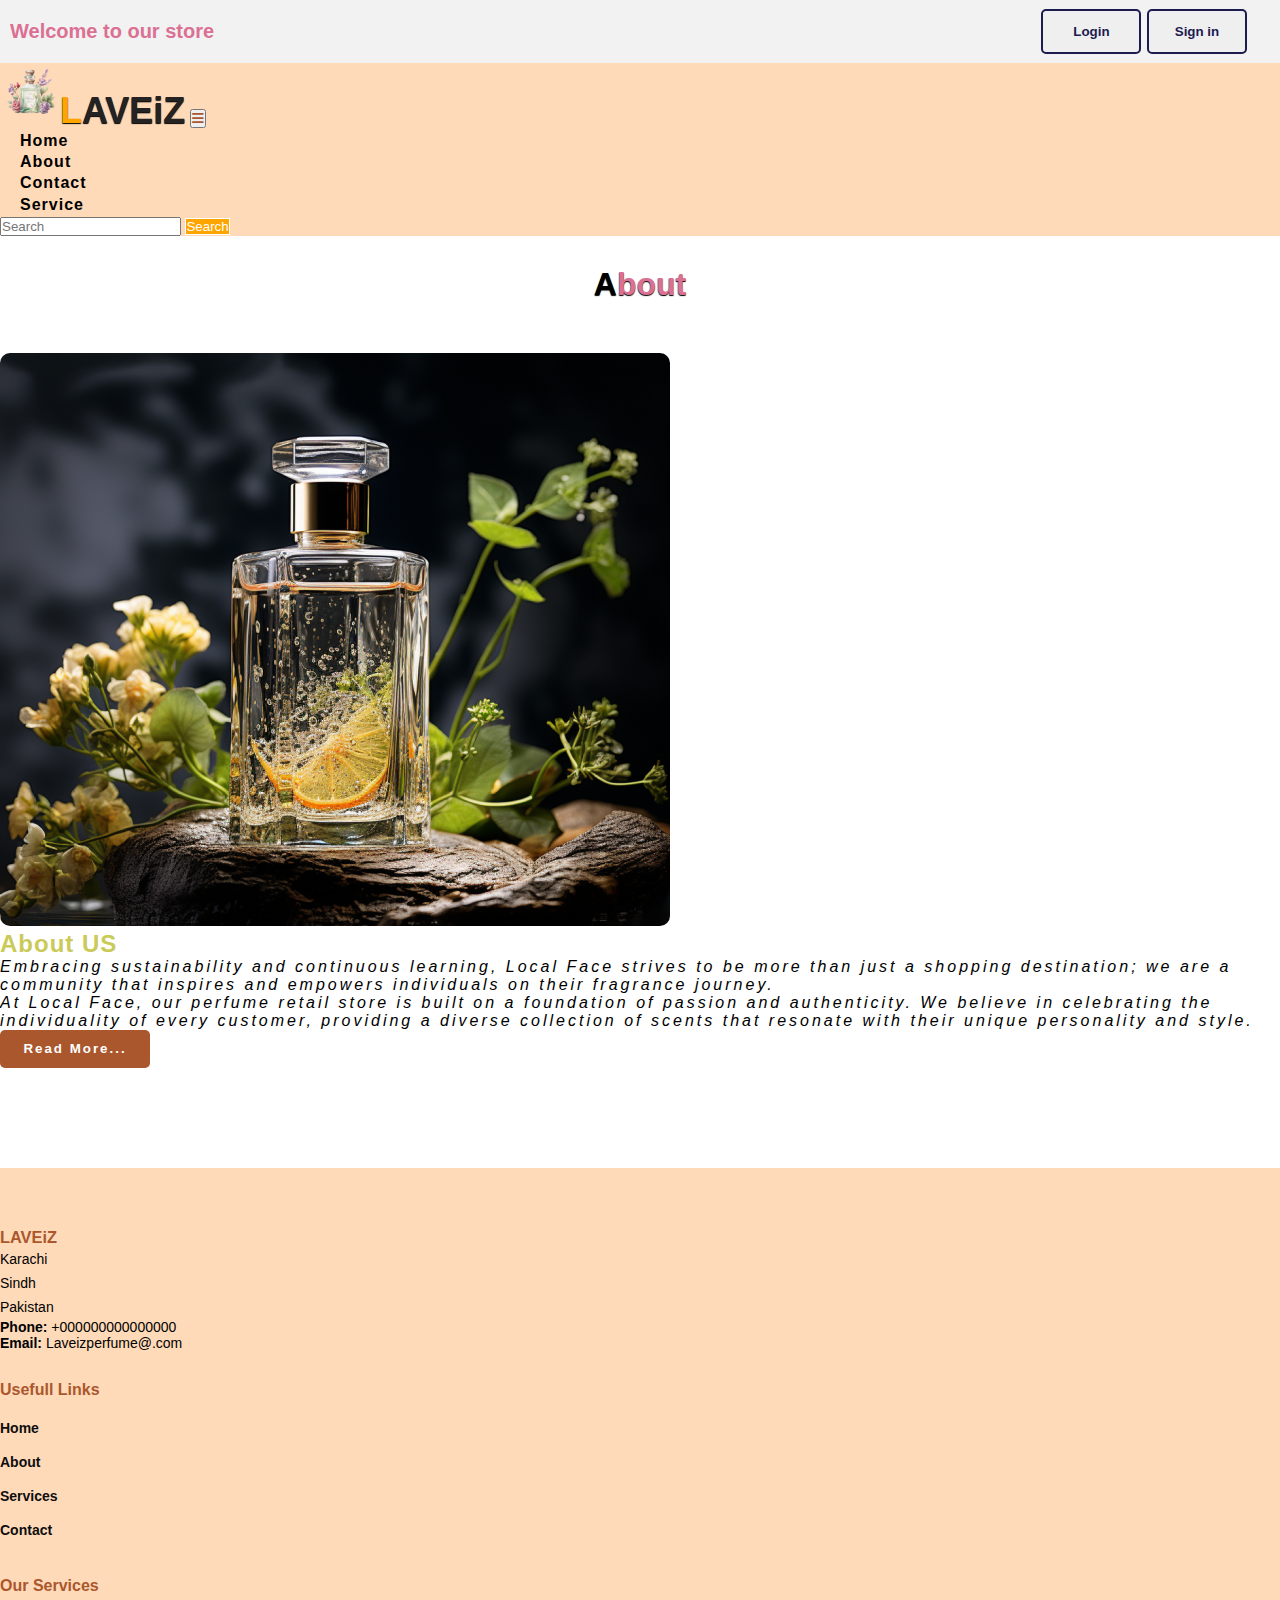
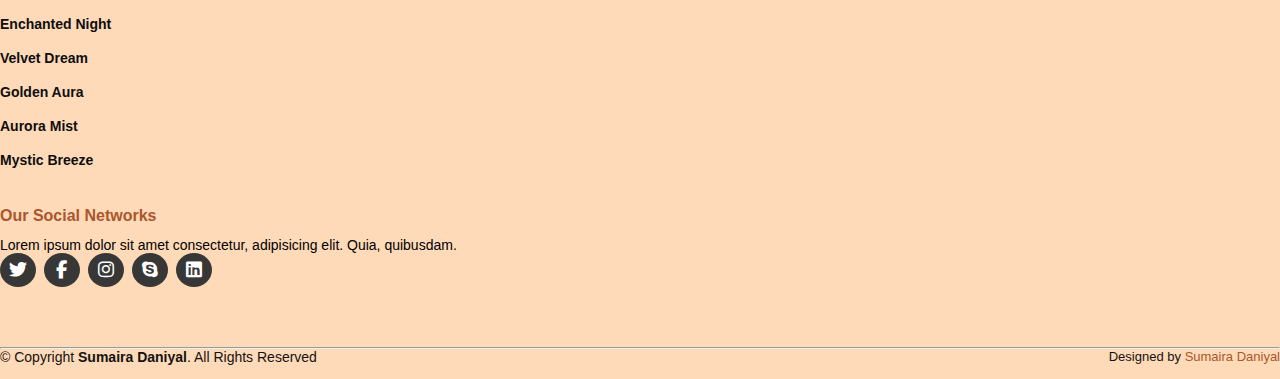
<file: .vscode/about.html>
<!DOCTYPE html>
<html lang="en">
<head>
    <meta charset="UTF-8">
    <meta name="viewport" content="width=device-width, initial-scale=1.0">
    <title>REsponsive Bootstrap Website</title>
    <link rel="stylesheet" href="style.css">

    <!-- Bootstrap Link -->
    <link href="https://cdn.jsdelivr.net/npm/bootstrap@5.0.2/dist/css/bootstrap.min.css" rel="stylesheet" integrity="sha384-EVSTQN3/azprG1Anm3QDgpJLIm9Nao0Yz1ztcQTwFspd3yD65VohhpuuCOmLASjC" crossorigin="anonymous">
    <!-- Bootstrap Link -->


    <!-- Font Awesome Cdn -->
    <link rel="stylesheet" href="https://cdnjs.cloudflare.com/ajax/libs/font-awesome/6.2.1/css/all.min.css">
    <!-- Font Awesome Cdn -->


    <!-- Google Fonts -->
    <link rel="preconnect" href="https://fonts.googleapis.com">
    <link rel="preconnect" href="https://fonts.gstatic.com" crossorigin>
    <link href="https://fonts.googleapis.com/css2?family=Roboto:wght@500&display=swap" rel="stylesheet">
    <!-- Google Fonts -->
</head>
<body>
   <!-- top navbar -->
   <div class="top-navbar">
    <div class="top-txt">
      <h4>Welcome to our store</h4>
   </div>
    <div class="other-links">
        <button id="btn-login"><a href="login.html">Login</a></button>
        <button id="btn-signup"><a href="signin.html">Sign in</a></button>
      </div>
</div>
<!-- top navbar -->
 
    <!-- Navbar Start -->
 
    <nav class="navbar navbar-expand-lg" id="navbar">
      <div class="container">
        <a class="navbar-brand" href="index.html" id="logo"><img src="./slide-1.png" style="height: 60px;width: 60px;" alt=""><span>L</span>AVEiZ</a>
        <button class="navbar-toggler" type="button" data-bs-toggle="collapse" data-bs-target="#mynavbar">
          <span><i class="fa-solid fa-bars"></i></span>
        </button>
        <div class="collapse navbar-collapse" id="mynavbar">
          <ul class="navbar-nav me-auto  gap-4 ">
            <li class="nav-item">
              <a class="nav-link active" href="index.html">Home</a>
            </li>
            <li class="nav-item">
              <a class="nav-link" href="about.html">About</a>
            </li>
          <li class="nav-item">
              <a class="nav-link" href="contact.html">Contact</a>
            </li>
            <li class="nav-item">
              <a class="nav-link" href="service.html">Service</a>
            </li>
            
            </ul>
          <form class="d-flex">
            <input class="form-control me-2" type="text" placeholder="Search">
            <button class="btn btn-primary" type="button">Search</button>
          </form>
        </div>
      </div>
    </nav>
  <!-- Navbar End -->


<!-- About Start -->
<section class="about" id="about">
  <div class="container">

    <div class="main-txt text-lg-center">
      <h1>A<span>bout</span></h1>
    </div>

    <div class="row" style="margin-top: 50px;">

      <div class="col-md-6 py-3 py-md-0">
        <div class="card">
          <img src="./images/values.png" alt="">
        </div>
      </div>

      <div class="col-md-6  py-3 py-md-0 m-auto ">
        <h2><b>About US</b></h2>
        <p>  Embracing sustainability and continuous
          learning, Local Face strives to be more than
          just a shopping destination; we are a community
          that inspires and empowers individuals on their
          fragrance journey.</p>
          <p>
            At Local Face, our perfume retail store is built
            on a foundation of passion and authenticity. We
            believe in celebrating the individuality of
            every customer, providing a diverse collection
            of scents that resonate with their unique
            personality and style.
        </p>
        <button id="about-btn">Read More...</button>
      </div>

    </div>

  </div>
</section>
<!-- About End -->


 <!-- footer -->
  <footer id="footer">
    <div class="footer-top">
      <div class="container">
        <div class="row">

          <div class="col-lg-3 col-md-6 footer-contact">
            <h3>L<span>AVEiZ</span>
            </h3>
            <p>
              Karachi <br>
              Sindh <br>
              Pakistan <br>
            </p>
            <strong>Phone:</strong> +000000000000000 <br>
            <strong>Email:</strong> Laveizperfume@.com <br>
          </div>

          <div class="col-lg-3 col-md-6 footer-links">
            <h4>Usefull Links</h4>
           <ul>
            <li><a href="#">Home</a></li>
            <li><a href="#">About</a></li>
            <li><a href="#">Services</a></li>
            <li><a href="#">Contact</a></li>
           </ul>
          </div>



         

          <div class="col-lg-3 col-md-6 footer-links">
            <h4>Our Services</h4>

           <ul>
            <li><a href="#">Enchanted Night</a></li>
            <li><a href="#">Velvet Dream</a></li>
            <li><a href="#">Golden Aura</a></li>
            <li><a href="#">Aurora Mist</a></li>
            <li><a href="#">Mystic Breeze</a></li>
           </ul>
          </div>

          <div class="col-lg-3 col-md-6 footer-links">
            <h4>Our Social Networks</h4>
            <p>Lorem ipsum dolor sit amet consectetur, adipisicing elit. Quia, quibusdam.</p>

            <div class="socail-links mt-3">
              <a href="#"><i class="fa-brands fa-twitter"></i></a>
              <a href="#"><i class="fa-brands fa-facebook-f"></i></a>
              <a href="#"><i class="fa-brands fa-instagram"></i></a>
              <a href="#"><i class="fa-brands fa-skype"></i></a>
              <a href="#"><i class="fa-brands fa-linkedin"></i></a>
            </div>
          
          </div>

        </div>
      </div>
    </div>
    <hr>
    <div class="container py-4">
      <div class="copyright">
        &copy; Copyright <strong><span>Sumaira Daniyal</span></strong>. All Rights Reserved
      </div>
      <div class="credits">
        Designed by <a href="#">Sumaira Daniyal</a>
      </div>
    </div>
  </footer>
  <!-- footer -->






   
<!-- Option 1: Bootstrap Bundle with Popper -->
<script
src="https://cdn.jsdelivr.net/npm/bootstrap@5.0.2/dist/js/bootstrap.bundle.min.js"
integrity="sha384-MrcW6ZMFYlzcLA8Nl+NtUVF0sA7MsXsP1UyJoMp4YLEuNSfAP+JcXn/tWtIaxVXM"
crossorigin="anonymous"
></script>  
    <script src="https://cdnjs.cloudflare.com/ajax/libs/jquery/3.6.0/jquery.min.js"></script>
</body>
</html>
</file>
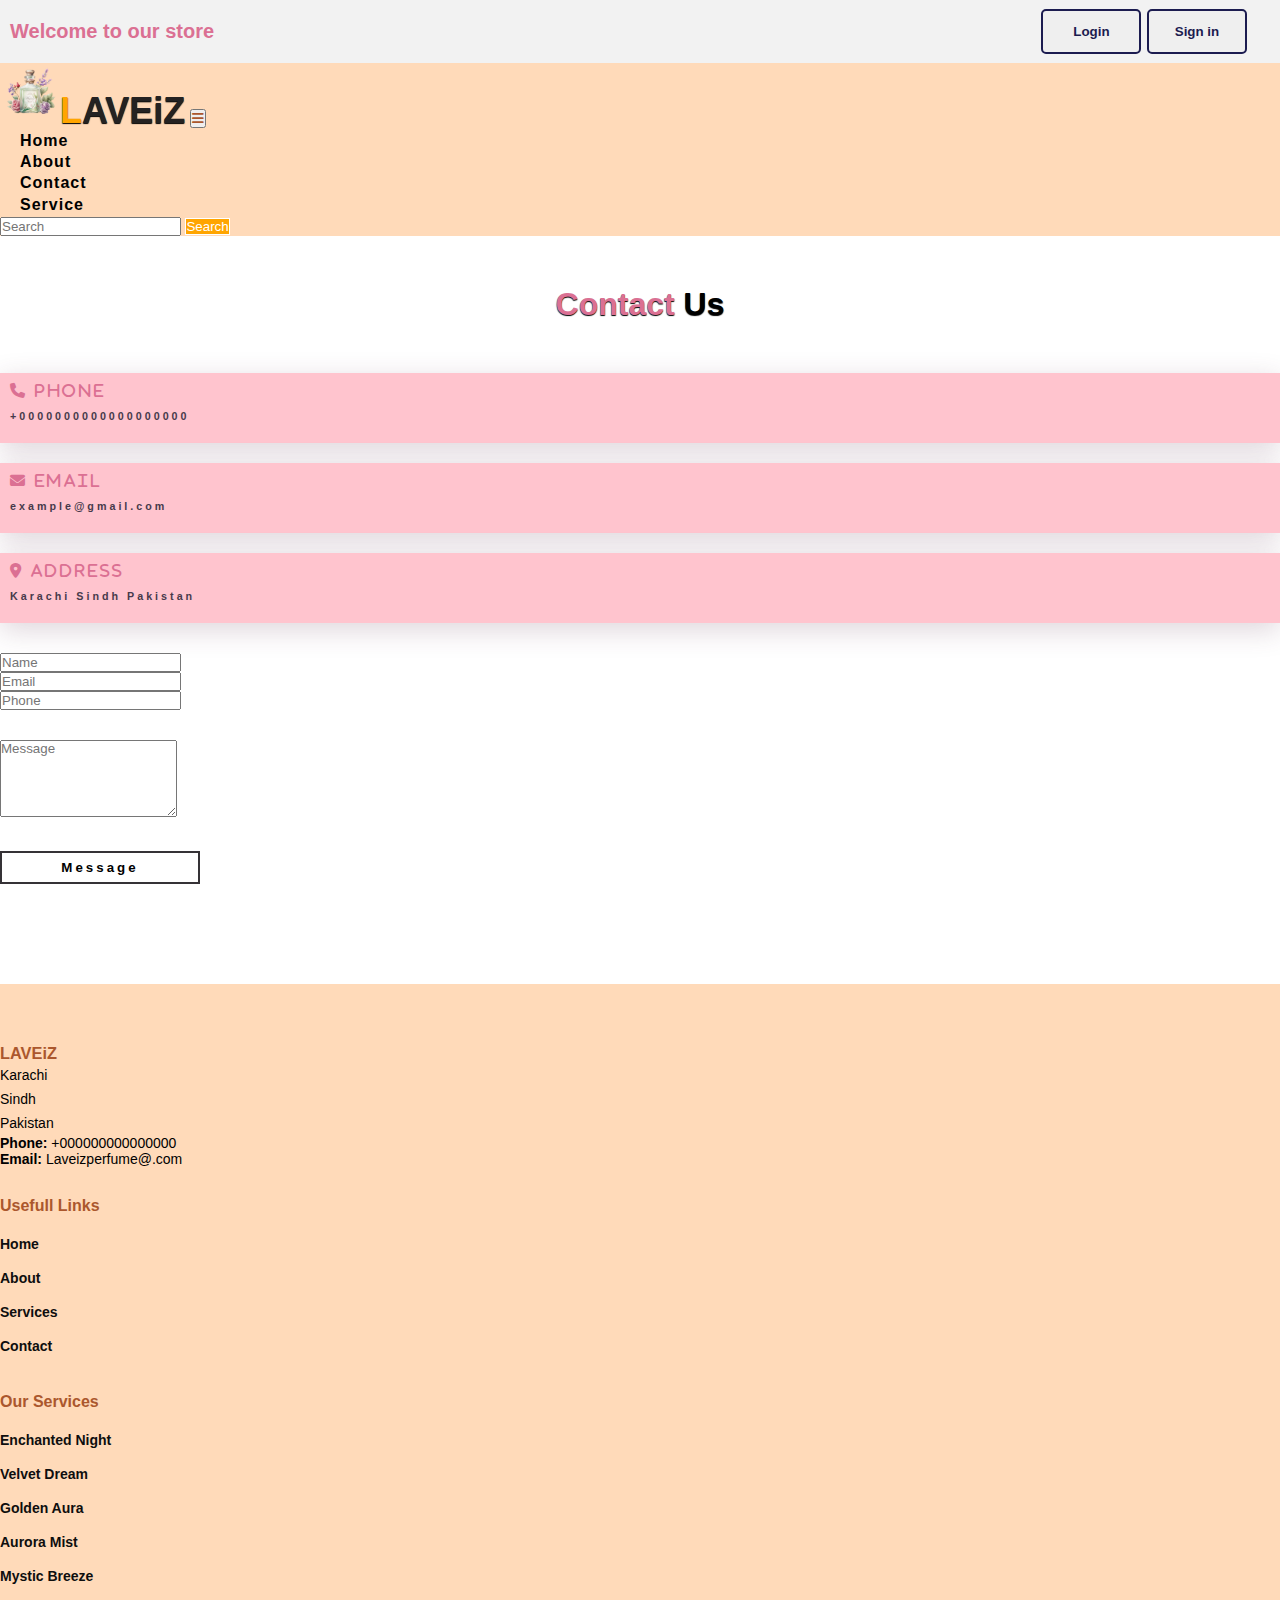
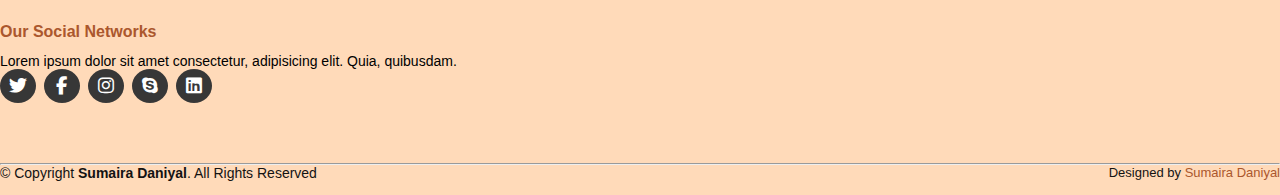
<file: .vscode/contact.html>
<!DOCTYPE html>
<html lang="en">
<head>
    <meta charset="UTF-8">
    <meta name="viewport" content="width=device-width, initial-scale=1.0">
    <title>REsponsive Bootstrap Website</title>
    <link rel="stylesheet" href="style.css">

    <!-- Bootstrap Link -->
    <link href="https://cdn.jsdelivr.net/npm/bootstrap@5.0.2/dist/css/bootstrap.min.css" rel="stylesheet" integrity="sha384-EVSTQN3/azprG1Anm3QDgpJLIm9Nao0Yz1ztcQTwFspd3yD65VohhpuuCOmLASjC" crossorigin="anonymous">
    <!-- Bootstrap Link -->


    <!-- Font Awesome Cdn -->
    <link rel="stylesheet" href="https://cdnjs.cloudflare.com/ajax/libs/font-awesome/6.2.1/css/all.min.css">
    <!-- Font Awesome Cdn -->


    <!-- Google Fonts -->
    <link rel="preconnect" href="https://fonts.googleapis.com">
    <link rel="preconnect" href="https://fonts.gstatic.com" crossorigin>
    <link href="https://fonts.googleapis.com/css2?family=Roboto:wght@500&display=swap" rel="stylesheet">
    <!-- Google Fonts -->
</head>
<body>
   <!-- top navbar -->
   <div class="top-navbar">
    <div class="top-txt">
      <h4>Welcome to our store</h4>
   </div>
    <div class="other-links">
        <button id="btn-login"><a href="login.html">Login</a></button>
        <button id="btn-signup"><a href="signin.html">Sign in</a></button>
</div>
</div>
<!-- top navbar -->

    <!-- Navbar Start -->
 
    <nav class="navbar navbar-expand-lg" id="navbar">
        <div class="container">
          <a class="navbar-brand" href="index.html" id="logo"><img src="./slide-1.png" style="height: 60px;width: 60px;" alt=""><span>L</span>AVEiZ</a>
          <button class="navbar-toggler" type="button" data-bs-toggle="collapse" data-bs-target="#mynavbar">
            <span><i class="fa-solid fa-bars"></i></span>
          </button>
          <div class="collapse navbar-collapse" id="mynavbar">
            <ul class="navbar-nav me-auto  gap-4 ">
              <li class="nav-item">
                <a class="nav-link active" href="index.html">Home</a>
              </li>
              <li class="nav-item">
                <a class="nav-link" href="about.html">About</a>
              </li>
              <li class="nav-item">
                <a class="nav-link" href="contact.html">Contact</a>
              </li>
              <li class="nav-item">
                <a class="nav-link" href="service.html">Service</a>
              </li>
             </ul>
            <form class="d-flex">
              <input class="form-control me-2" type="text" placeholder="Search">
              <button class="btn btn-primary" type="button">Search</button>
            </form>
          </div>
        </div>
      </nav>
    <!-- Navbar End -->


   <!-- Start contact -->

    <div class="container" id="contact">
      <div class="main-txt">
        <h1><span>Contact </span>Us</h1>
      </div>
  
      <div class="row" style="margin-top: 50px;">
          <div class="col-md-4 py-3 py-md-0">
              <div class="card">
                  <i class="fas fa-phone"> Phone</i>
                  <h6>+0000000000000000000</h6>
              </div>
          </div>
          <div class="col-md-4 py-3 py-md-0">
              <div class="card">
                  <i class="fas fa-envelope"> Email</i>
                  <h6>example@gmail.com</h6>
              </div>
          </div>
          <div class="col-md-4 py-3 py-md-0">
              <div class="card">
                  <i class="fas fa-location-dot"> Address</i>
                  <h6>Karachi Sindh Pakistan</h6>
              </div>
          </div>
      </div>
      <div class="row" style="margin-top: 30px;">
          <div class="col-md-4 py-3 py-md-0">
              <input type="text" class="form-control form-control" placeholder="Name">
          </div>
          <div class="col-md-4 py-3 py-md-0">
              <input type="text" class="form-control form-control" placeholder="Email">
          </div>
          <div class="col-md-4 py-3 py-md-0">
              <input type="text" class="form-control form-control" placeholder="Phone">
          </div>
          <div class="form-group" style="margin-top: 30px;">
              <textarea class="form-control" id="" rows="5" placeholder="Message"></textarea>
          </div>
          <div class="messagebtn text-center"><button>Message</button></div>
      </div>
  </div>
           <!-- End Contact -->







  
  <!-- footer -->
  <footer id="footer">
    <div class="footer-top">
      <div class="container">
        <div class="row">

          <div class="col-lg-3 col-md-6 footer-contact">
            <h3>L<span>AVEiZ</span>
            </h3>
            <p>
              Karachi <br>
              Sindh <br>
              Pakistan <br>
            </p>
            <strong>Phone:</strong> +000000000000000 <br>
            <strong>Email:</strong> Laveizperfume@.com <br>
          </div>

          <div class="col-lg-3 col-md-6 footer-links">
            <h4>Usefull Links</h4>
           <ul>
            <li><a href="#">Home</a></li>
            <li><a href="#">About</a></li>
            <li><a href="#">Services</a></li>
            <li><a href="#">Contact</a></li>
           </ul>
          </div>



         

          <div class="col-lg-3 col-md-6 footer-links">
            <h4>Our Services</h4>

           <ul>
            <li><a href="#">Enchanted Night</a></li>
            <li><a href="#">Velvet Dream</a></li>
            <li><a href="#">Golden Aura</a></li>
            <li><a href="#">Aurora Mist</a></li>
            <li><a href="#">Mystic Breeze</a></li>
           </ul>
          </div>

          <div class="col-lg-3 col-md-6 footer-links">
            <h4>Our Social Networks</h4>
            <p>Lorem ipsum dolor sit amet consectetur, adipisicing elit. Quia, quibusdam.</p>

            <div class="socail-links mt-3">
              <a href="#"><i class="fa-brands fa-twitter"></i></a>
              <a href="#"><i class="fa-brands fa-facebook-f"></i></a>
              <a href="#"><i class="fa-brands fa-instagram"></i></a>
              <a href="#"><i class="fa-brands fa-skype"></i></a>
              <a href="#"><i class="fa-brands fa-linkedin"></i></a>
            </div>
          
          </div>

        </div>
      </div>
    </div>
    <hr>
    <div class="container py-4">
      <div class="copyright">
        &copy; Copyright <strong><span>Sumaira Daniyal</span></strong>. All Rights Reserved
      </div>
      <div class="credits">
        Designed by <a href="#">Sumaira Daniyal</a>
      </div>
    </div>
  </footer>
  <!-- footer -->





       
<!-- Option 1: Bootstrap Bundle with Popper -->
<script
src="https://cdn.jsdelivr.net/npm/bootstrap@5.0.2/dist/js/bootstrap.bundle.min.js"
integrity="sha384-MrcW6ZMFYlzcLA8Nl+NtUVF0sA7MsXsP1UyJoMp4YLEuNSfAP+JcXn/tWtIaxVXM"
crossorigin="anonymous"
></script>  
  <script src="https://cdnjs.cloudflare.com/ajax/libs/jquery/3.6.0/jquery.min.js"></script>
  
</body>
</html>
</file>
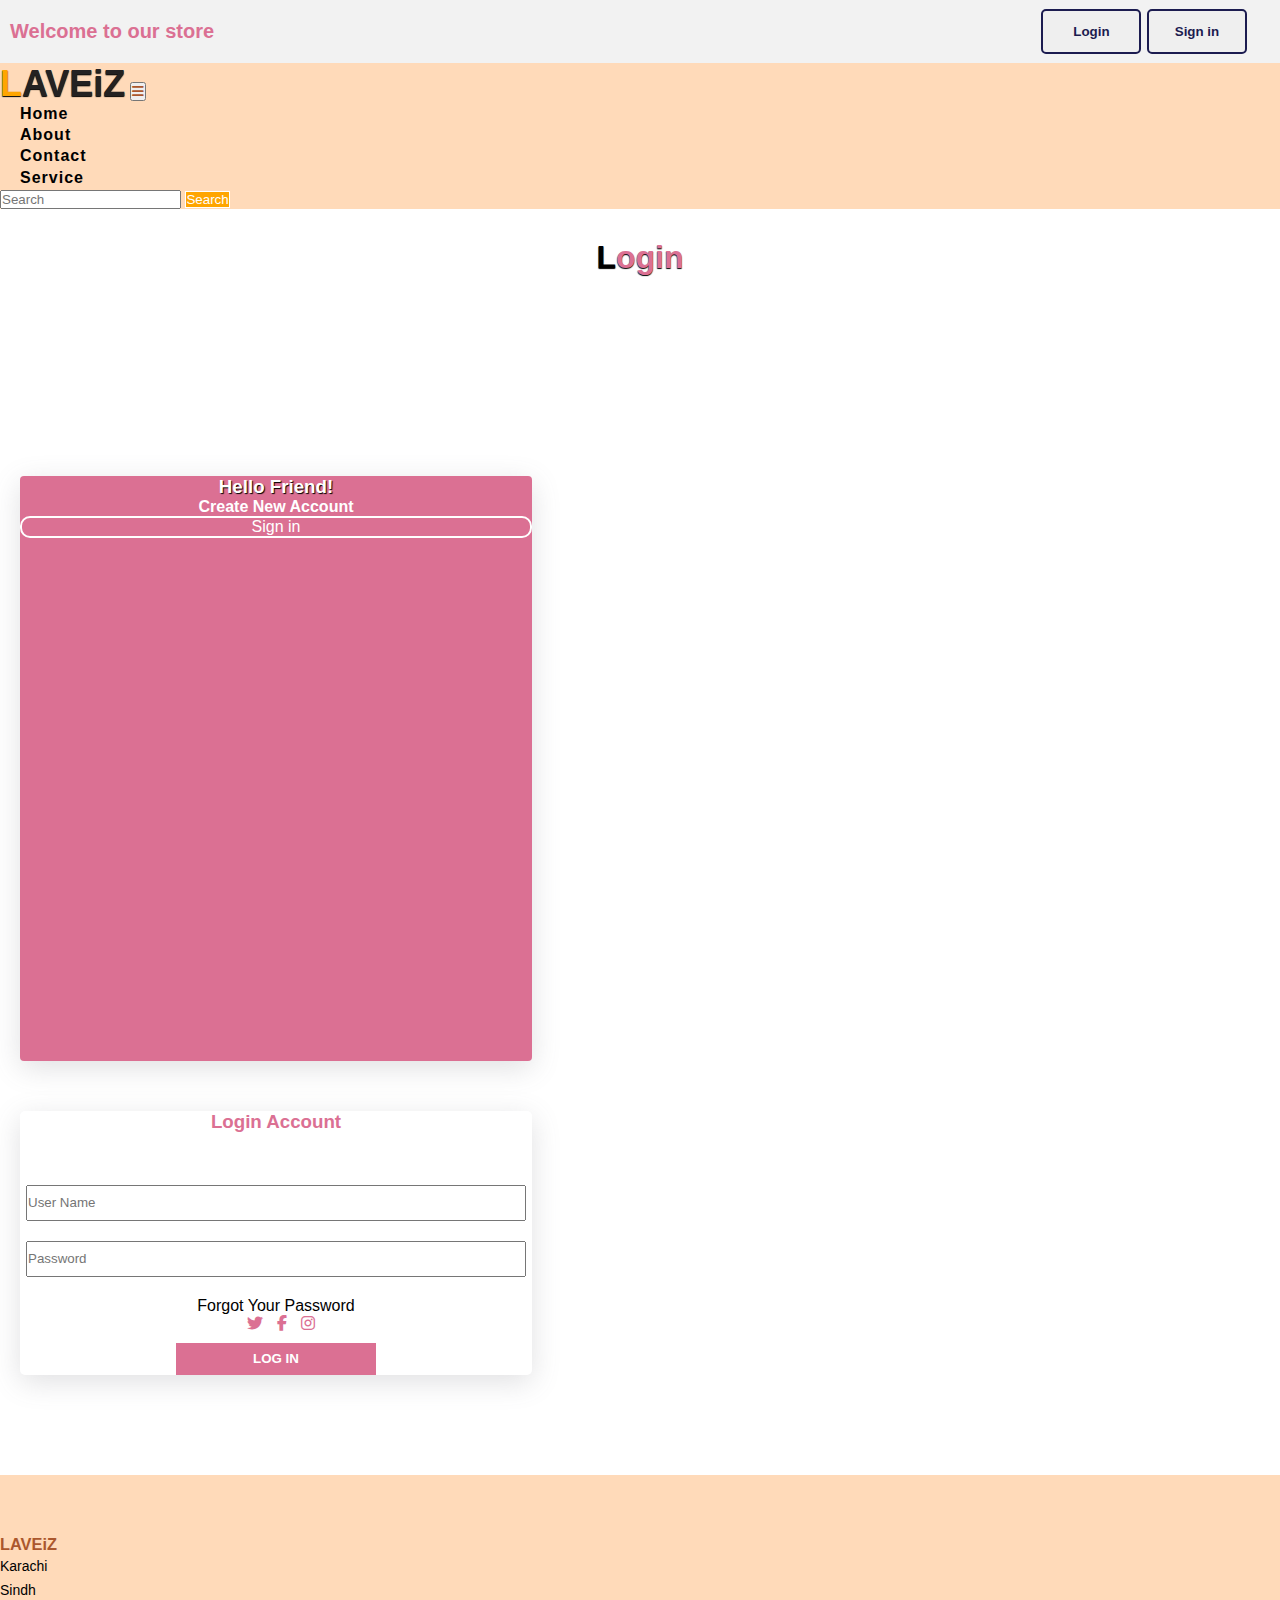
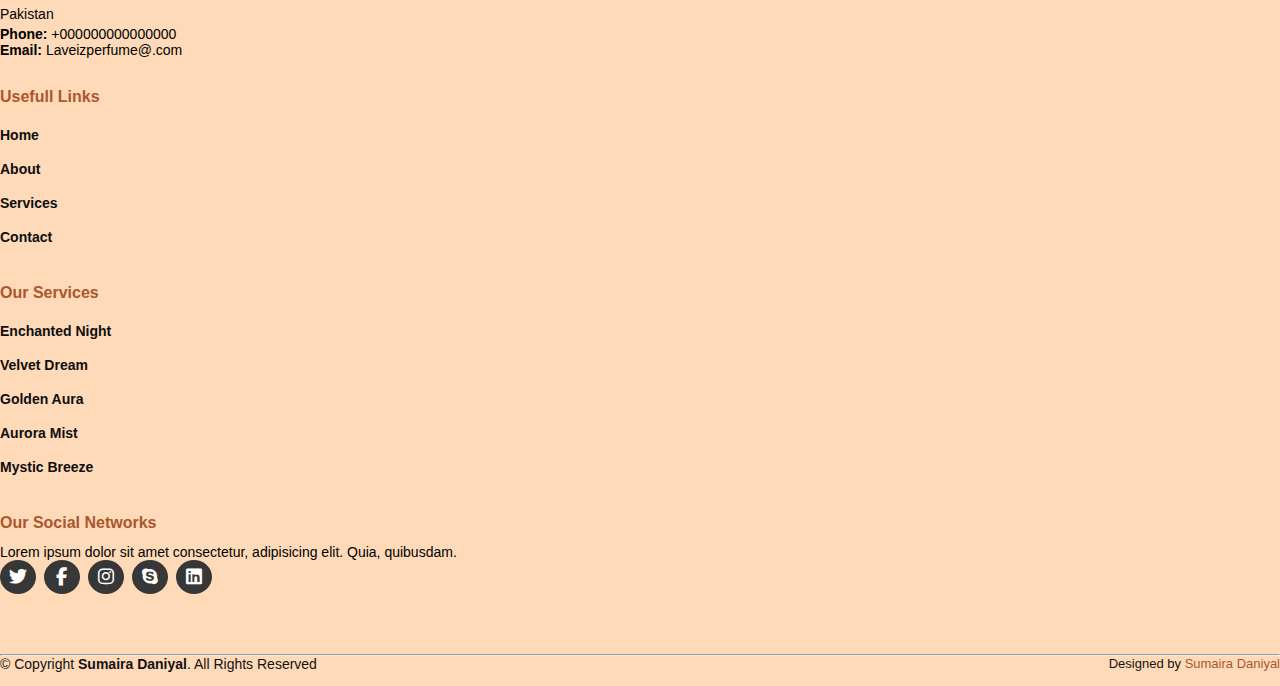
<file: .vscode/login.html>
<!DOCTYPE html>
<html lang="en">
<head>
    <meta charset="UTF-8">
    <meta name="viewport" content="width=device-width, initial-scale=1.0">
    <title>REsponsive Bootstrap Website</title>
    <link rel="stylesheet" href="style.css">

    <!-- Bootstrap Link -->
    <link href="https://cdn.jsdelivr.net/npm/bootstrap@5.0.2/dist/css/bootstrap.min.css" rel="stylesheet" integrity="sha384-EVSTQN3/azprG1Anm3QDgpJLIm9Nao0Yz1ztcQTwFspd3yD65VohhpuuCOmLASjC" crossorigin="anonymous">
    <!-- Bootstrap Link -->


    <!-- Font Awesome Cdn -->
    <link rel="stylesheet" href="https://cdnjs.cloudflare.com/ajax/libs/font-awesome/6.2.1/css/all.min.css">
    <!-- Font Awesome Cdn -->


    <!-- Google Fonts -->
    <link rel="preconnect" href="https://fonts.googleapis.com">
    <link rel="preconnect" href="https://fonts.gstatic.com" crossorigin>
    <link href="https://fonts.googleapis.com/css2?family=Roboto:wght@500&display=swap" rel="stylesheet">
    <!-- Google Fonts -->
</head>
<body>
   <!-- top navbar -->
   <div class="top-navbar">
    <div class="top-txt">
      <h4>Welcome to our store</h4>
   </div>
    <div class="other-links">
        <button id="btn-login"><a href="login.html">Login</a></button>
        <button id="btn-signup"><a href="signin.html">Sign in</a></button>
      </div>
</div>
<!-- top navbar -->



 
    <!-- Navbar Start -->
 
    <nav class="navbar navbar-expand-lg " id="navbar">
      <div class="container">
        <a class="navbar-brand" href="index.html" id="logo"><span>L</span>AVEiZ</a>
        <button class="navbar-toggler" type="button" data-bs-toggle="collapse" data-bs-target="#mynavbar">
          <span><i class="fa-solid fa-bars"></i></span>
        </button>
        <div class="collapse navbar-collapse" id="mynavbar">
          <ul class="navbar-nav me-auto  gap-4 ">
            <li class="nav-item ">
              <a class="nav-link active" href="index.html">Home</a>
            </li>
            <li class="nav-item">
              <a class="nav-link" href="about.html">About</a>
            </li>
          <li class="nav-item">
              <a class="nav-link" href="contact.html">Contact</a>
            </li>
            <li class="nav-item">
              <a class="nav-link" href="service.html">Service</a>
            </li>
          </ul>
          <form class="d-flex ">
            <input class="form-control me-2" type="text" placeholder="Search">
            <button class="btn btn-primary" type="button">Search</button>
          </form>
        </div>
      </div>
    </nav>
  <!-- Navbar End -->


  
  
  <!-- login -->
  <div class="main-txt">
    <h1>L<span>ogin</span></h1>
  </div>
  <div class="container login">
  <div class="row">
        <div class="col-md-4" id="side1">
            <h3>Hello Friend!</h3>
            <p>Create New Account</p>
            <div id="btn"><a href="signin.html">Sign in</a></div>
        </div>
        <div class="col-md-8" id="side2">
            <h3>Login Account</h3>
            <div class="inp">
                <input type="text" placeholder="User Name" required>
                <input type="text" placeholder="Password" required>
            </div>
            <p>Forgot Your Password</p>
            <div class="icons">
                <i class="fa-brands fa-twitter"></i>
                <i class="fa-brands fa-facebook-f"></i>
                <i class="fa-brands fa-instagram"></i>
            </div>
            <div id="login"><button>LOG IN</button></div>
        </div>
    </div>
</div>
<!-- login -->





<!-- footer -->
  <footer id="footer">
    <div class="footer-top">
      <div class="container">
        <div class="row">

          <div class="col-lg-3 col-md-6 footer-contact">
            <h3>L<span>AVEiZ</span>
            </h3>
            <p>
              Karachi <br>
              Sindh <br>
              Pakistan <br>
            </p>
            <strong>Phone:</strong> +000000000000000 <br>
            <strong>Email:</strong> Laveizperfume@.com <br>
          </div>

          <div class="col-lg-3 col-md-6 footer-links">
            <h4>Usefull Links</h4>
           <ul>
            <li><a href="#">Home</a></li>
            <li><a href="#">About</a></li>
            <li><a href="#">Services</a></li>
            <li><a href="#">Contact</a></li>
           </ul>
          </div>



         

          <div class="col-lg-3 col-md-6 footer-links">
            <h4>Our Services</h4>

           <ul>
            <li><a href="#">Enchanted Night</a></li>
            <li><a href="#">Velvet Dream</a></li>
            <li><a href="#">Golden Aura</a></li>
            <li><a href="#">Aurora Mist</a></li>
            <li><a href="#">Mystic Breeze</a></li>
           </ul>
          </div>

          <div class="col-lg-3 col-md-6 footer-links">
            <h4>Our Social Networks</h4>
            <p>Lorem ipsum dolor sit amet consectetur, adipisicing elit. Quia, quibusdam.</p>

            <div class="socail-links mt-3">
              <a href="#"><i class="fa-brands fa-twitter"></i></a>
              <a href="#"><i class="fa-brands fa-facebook-f"></i></a>
              <a href="#"><i class="fa-brands fa-instagram"></i></a>
              <a href="#"><i class="fa-brands fa-skype"></i></a>
              <a href="#"><i class="fa-brands fa-linkedin"></i></a>
            </div>
          
          </div>

        </div>
      </div>
    </div>
    <hr>
    <div class="container py-4">
      <div class="copyright">
        &copy; Copyright <strong><span>Sumaira Daniyal</span></strong>. All Rights Reserved
      </div>
      <div class="credits">
        Designed by <a href="#">Sumaira Daniyal</a>
      </div>
    </div>
  </footer>
  <!-- footer -->







<!-- Option 1: Bootstrap Bundle with Popper -->
<script
src="https://cdn.jsdelivr.net/npm/bootstrap@5.0.2/dist/js/bootstrap.bundle.min.js"
integrity="sha384-MrcW6ZMFYlzcLA8Nl+NtUVF0sA7MsXsP1UyJoMp4YLEuNSfAP+JcXn/tWtIaxVXM"
crossorigin="anonymous"
></script>  
<script src="https://cdnjs.cloudflare.com/ajax/libs/jquery/3.6.0/jquery.min.js"></script>
</body>
</html>
</file>
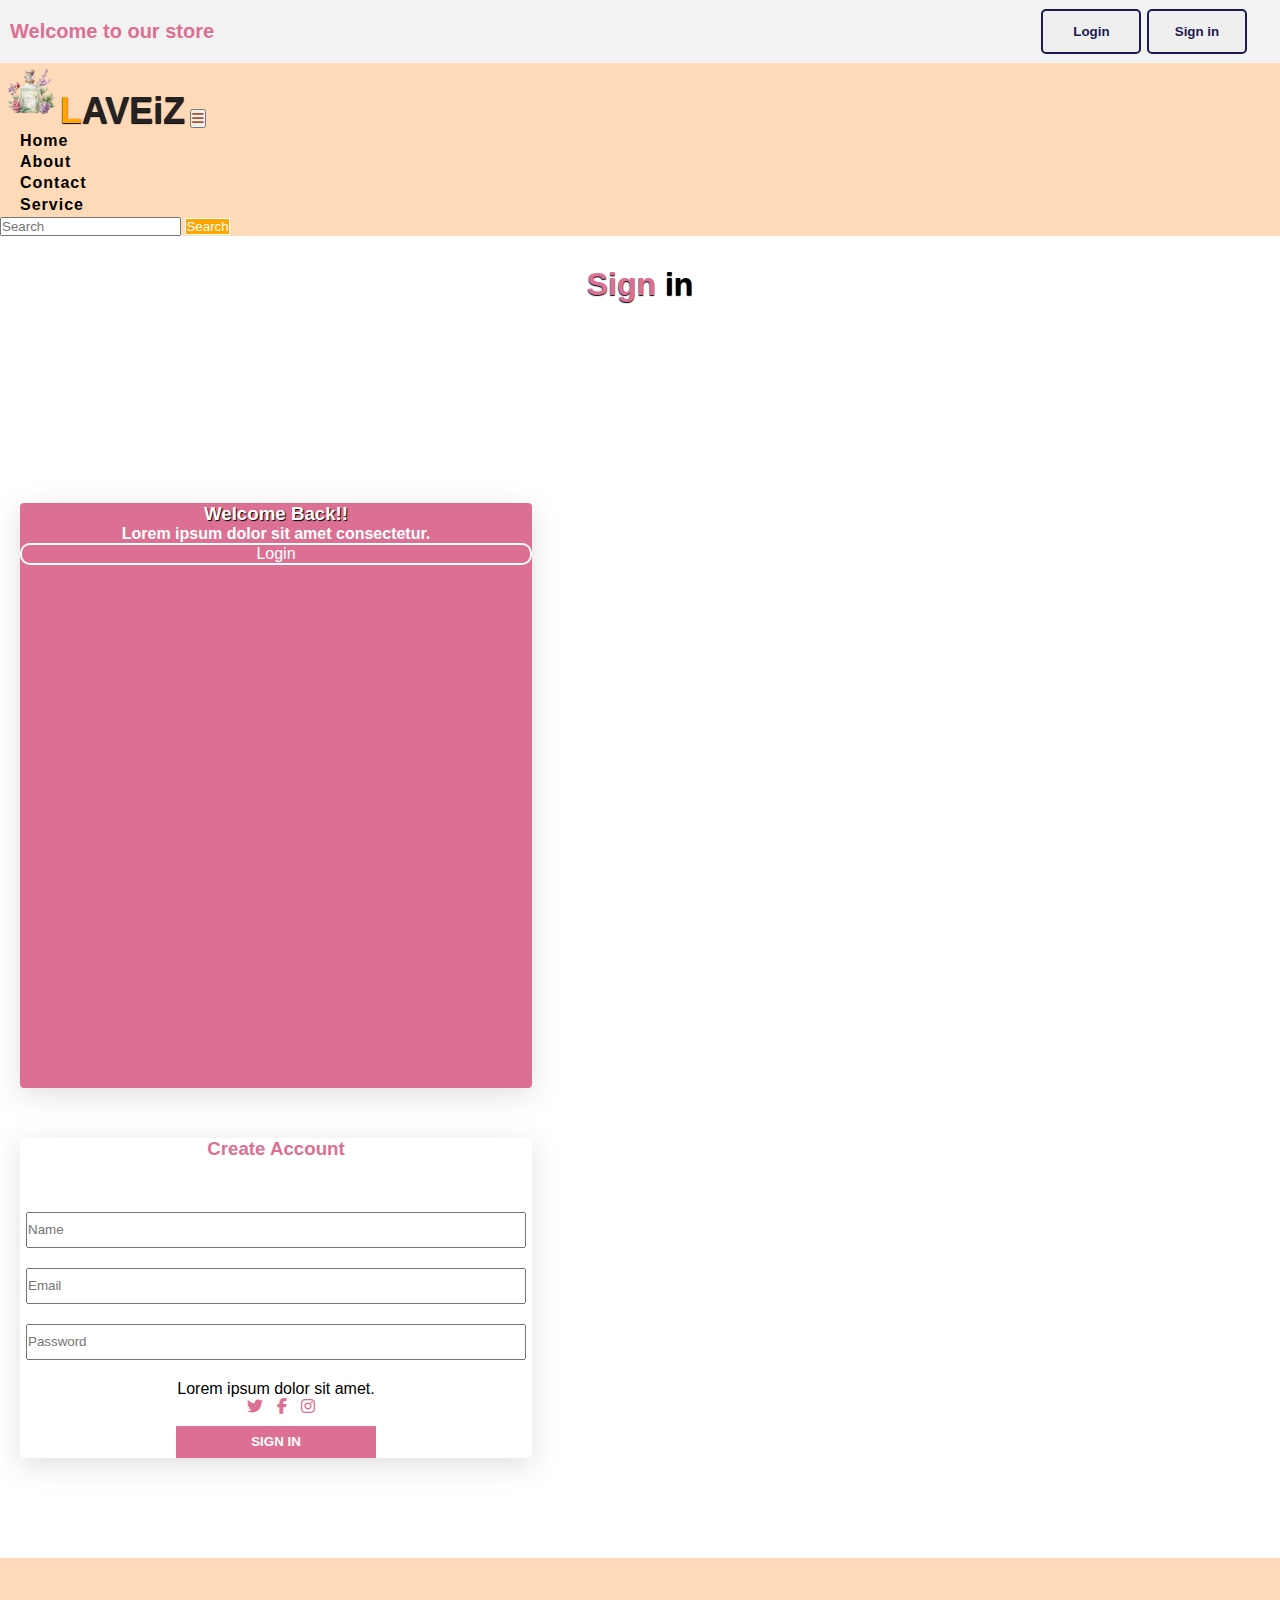
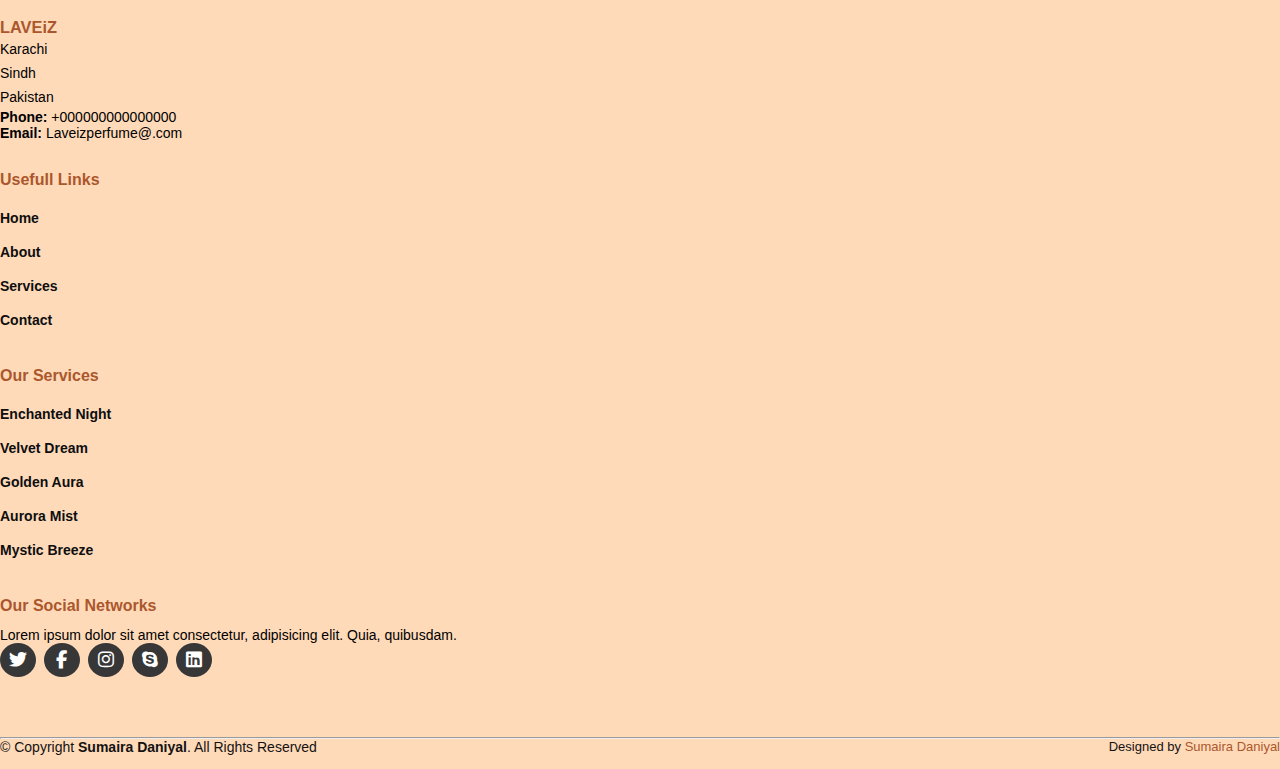
<file: .vscode/signin.html>
<!DOCTYPE html>
<html lang="en">
<head>
    <meta charset="UTF-8">
    <meta name="viewport" content="width=device-width, initial-scale=1.0">
    <title>REsponsive Bootstrap Website</title>
    <link rel="stylesheet" href="style.css">

    <!-- Bootstrap Link -->
    <link href="https://cdn.jsdelivr.net/npm/bootstrap@5.0.2/dist/css/bootstrap.min.css" rel="stylesheet" integrity="sha384-EVSTQN3/azprG1Anm3QDgpJLIm9Nao0Yz1ztcQTwFspd3yD65VohhpuuCOmLASjC" crossorigin="anonymous">
    <!-- Bootstrap Link -->


    <!-- Font Awesome Cdn -->
    <link rel="stylesheet" href="https://cdnjs.cloudflare.com/ajax/libs/font-awesome/6.2.1/css/all.min.css">
    <!-- Font Awesome Cdn -->


    <!-- Google Fonts -->
    <link rel="preconnect" href="https://fonts.googleapis.com">
    <link rel="preconnect" href="https://fonts.gstatic.com" crossorigin>
    <link href="https://fonts.googleapis.com/css2?family=Roboto:wght@500&display=swap" rel="stylesheet">
    <!-- Google Fonts -->
</head>
<body>
   <!-- top navbar -->
   <div class="top-navbar">
    <div class="top-txt">
      <h4>Welcome to our store</h4>
   </div>
    <div class="other-links">
        <button id="btn-login"><a href="login.html">Login</a></button>
        <button id="btn-signup"><a href="signin.html">Sign in</a></button>
 </div>
</div>
<!-- top navbar -->
 
    <!-- Navbar Start -->
 
    <nav class="navbar navbar-expand-lg " id="navbar">
      <div class="container">
        <a class="navbar-brand" href="index.html" id="logo"><img src="./slide-1.png" style="height: 60px;width: 60px;" alt=""><span>L</span>AVEiZ</a>
        <button class="navbar-toggler" type="button" data-bs-toggle="collapse" data-bs-target="#mynavbar">
          <span><i class="fa-solid fa-bars"></i></span>
        </button>
        <div class="collapse navbar-collapse" id="mynavbar">
          <ul class="navbar-nav me-auto  gap-4 ">
            <li class="nav-item ">
              <a class="nav-link active" href="index.html">Home</a>
            </li>
            <li class="nav-item">
              <a class="nav-link" href="about.html">About</a>
            </li>
          <li class="nav-item">
              <a class="nav-link" href="contact.html">Contact</a>
            </li>
            <li class="nav-item">
              <a class="nav-link" href="service.html">Service</a>
            </li>
          </ul>
          <form class="d-flex ">
            <input class="form-control me-2" type="text" placeholder="Search">
            <button class="btn btn-primary" type="button">Search</button>
          </form>
        </div>
      </div>
    </nav>
  <!-- Navbar End -->



  <!-- login -->
  <div class="main-txt">
    <h1><span>Sign </span>in</h1>
  </div>
  <div class="container login">
    <div class="row">
        <div class="col-md-4 " id="side1">
          <h3>Welcome Back!!</h3>
            <p>Lorem ipsum dolor sit amet consectetur.</p>
            <div id="btn"><a href="login.html">Login</a></div>
        </div>
        <div class="col-md-8" id="side2">
            <h3>Create Account</h3>
            <div class="inp">
                <input type="text" placeholder="Name" required>
                <input type="email" placeholder="Email" required>
                <input type="text" placeholder="Password" required>
            </div>
            <p>Lorem ipsum dolor sit amet.</p>
            <div class="icons">
                <i class="fa-brands fa-twitter"></i>
                <i class="fa-brands fa-facebook-f"></i>
                <i class="fa-brands fa-instagram"></i>
            </div>
            <div id="login"><button>SIGN IN</button></div>
        </div>
    </div>
</div>
<!-- login -->





















  
  <!-- footer -->
  <footer id="footer">
    <div class="footer-top">
      <div class="container">
        <div class="row">

          <div class="col-lg-3 col-md-6 footer-contact">
            <h3>L<span>AVEiZ</span>
            </h3>
            <p>
              Karachi <br>
              Sindh <br>
              Pakistan <br>
            </p>
            <strong>Phone:</strong> +000000000000000 <br>
            <strong>Email:</strong> Laveizperfume@.com <br>
          </div>

          <div class="col-lg-3 col-md-6 footer-links">
            <h4>Usefull Links</h4>
           <ul>
            <li><a href="#">Home</a></li>
            <li><a href="#">About</a></li>
            <li><a href="#">Services</a></li>
            <li><a href="#">Contact</a></li>
           </ul>
          </div>



         

          <div class="col-lg-3 col-md-6 footer-links">
            <h4>Our Services</h4>

           <ul>
            <li><a href="#">Enchanted Night</a></li>
            <li><a href="#">Velvet Dream</a></li>
            <li><a href="#">Golden Aura</a></li>
            <li><a href="#">Aurora Mist</a></li>
            <li><a href="#">Mystic Breeze</a></li>
           </ul>
          </div>

          <div class="col-lg-3 col-md-6 footer-links">
            <h4>Our Social Networks</h4>
            <p>Lorem ipsum dolor sit amet consectetur, adipisicing elit. Quia, quibusdam.</p>

            <div class="socail-links mt-3">
              <a href="#"><i class="fa-brands fa-twitter"></i></a>
              <a href="#"><i class="fa-brands fa-facebook-f"></i></a>
              <a href="#"><i class="fa-brands fa-instagram"></i></a>
              <a href="#"><i class="fa-brands fa-skype"></i></a>
              <a href="#"><i class="fa-brands fa-linkedin"></i></a>
            </div>
          
          </div>

        </div>
      </div>
    </div>
    <hr>
    <div class="container py-4">
      <div class="copyright">
        &copy; Copyright <strong><span>Sumaira Daniyal</span></strong>. All Rights Reserved
      </div>
      <div class="credits">
        Designed by <a href="#">Sumaira Daniyal</a>
      </div>
    </div>
  </footer>
  <!-- footer -->







<!-- Option 1: Bootstrap Bundle with Popper -->
<script
src="https://cdn.jsdelivr.net/npm/bootstrap@5.0.2/dist/js/bootstrap.bundle.min.js"
integrity="sha384-MrcW6ZMFYlzcLA8Nl+NtUVF0sA7MsXsP1UyJoMp4YLEuNSfAP+JcXn/tWtIaxVXM"
crossorigin="anonymous"
></script>  
<script src="https://cdnjs.cloudflare.com/ajax/libs/jquery/3.6.0/jquery.min.js"></script>
</body>
</html>
</file>
<file: .vscode/style.css>
*{
    margin: 0;
    padding: 0;
    box-sizing: border-box;
    text-decoration: none;
    list-style: none;
    scroll-behavior: smooth;
    font-family: 'Lato', sans-serif;
   
}
.top-navbar{
    width: 100%;
    height: 7vh;
    background-color: #a9a9a926;
    display: flex;
    align-items: center;
    text-align: center;
    justify-content: space-between;
}
.top-txt{
    margin-left: 45px;
}
.top-txt{
    font-size: 20px;
    color: palevioletred;
    margin-left: 10px;
    cursor: pointer;
}
.other-links{
    margin-right: 33px;
}
.other-links {
    color: palevioletred;
    font-size: 20px;
    margin-left: 10px;
    cursor: pointer;
}
#btn-login{
    width: 100px;
    border: 2px solid #1c1c50;
    color: #1c1c50;
    font-weight: bold;
    border-radius: 5px;
    height: 5vh;
    transition: 0.5s ease;
    cursor: pointer;
}
#btn-login a{
    text-decoration: none;
    color: #1c1c50;
    transition: 0.5s ease;
}
#btn-login a:hover{
 
    color: white;
}
#btn-login:hover{
    background-color:palevioletred;
    color: white;
}
#btn-signup{
    width: 100px;
    border: 2px solid #1c1c50;
    color: #1c1c50;
    font-weight: bold;
    border-radius: 5px;
    height: 5vh;
    transition: 0.5s ease;
    cursor: pointer;
}
#btn-signup a{
    text-decoration: none;
    color: #1c1c50;
    transition: 0.5s ease;
}
#btn-signup a:hover{
    /* background-color: #1c1c50; */
    color: white;
}
#btn-signup:hover{
    background-color:palevioletred;
    color: white;
}
@media screen and (max-width:500px){
    .top-icons{
        margin-left: 30px;
    }
    .top-icons i{
        font-size: 15px;
    }
    .other-links i{
        font-size: 15px;
    }
    #btn-login{
        width: 60px;
        height: 5vh;
    }
    #btn-signup{
        width: 70px;
        height: 5vh;
    }
}
@media screen and (max-width:350px){
    .top-icons{
        margin-left: 10px;
    }
    .top-icons i{
        font-size: 10px;
    }
    .other-links{
        margin-right: 10px;
    }
    .other-links i{
        font-size: 10px;
    }
    #btn-login{
        width: 50px;
        height: 5vh;
        font-size: 13px;
    }
    #btn-signup{
        width: 60px;
        height: 5vh;
        font-size: 13px;
    }
}
@media screen and (max-width:350px){
    .top-icons{
        margin-left: 5px;
    }
    .top-icons i{
        font-size: 12px;
    }
    .other-links{
        margin-right: 10px;
    }
    .other-links i{
        font-size: 12px;
    }
    #btn-login{
        width: 40px;
        height: 5vh;
        font-size: 10px;
    }
    #btn-signup{
        width: 50px;
        height: 5vh;
        font-size: 10px;
    }
}

/* Navbar Start */ 
 #navbar{
    background: peachpuff;
}
#logo{
    font-size: 36px;
    font-weight: 550;
    color: rgb(36, 34, 34);
    text-shadow: 0px 1px 1px black;
    margin-bottom: 5px;
  
}

#logo span{
    color:#ffa500;
  
   

}
.navbar-toggler span{
    color:  #ab572d;
}
.navbar-nav{
    margin-left: 20px;
}
.nav-item .nav-link{
    font-size: 16px;
    font-weight: 550;
    color: black;
    letter-spacing: 1px;
    border-radius: 3px;
    transition: 0.5s ease;
}
.navbar-nav .nav-link::after {
    content: "";
    display: block;
    height: 0.2em;
    width: 0;
    background: #ab572d;
    transition: all 0.5s;
}
.navbar-nav .nav-link:hover::after {
    width: 100%;
}
.nav-item .nav-link:hover{
   
    color:#ffa500;
}
#navbar form button{
    background: #ffa500;
    color: white;
    border:1px solid white;
}



/* Navbar End */

/* Home Section Start */
.home{
    width: 100%;
    height: 100vh;
    background-image:  url(./4355.jpg);
    background-repeat: no-repeat;
    background-size: cover;
}
.home .content{
    margin-left: 2rem;
    padding-top: 200px;
    
}

.home .content h4{
    color:white;
    font-size: 65px;
    font-weight: 550;
    text-shadow: 0px 1px 1px black;
    margin-top: 5px;
}


.home .content a{
    margin: 10px;
    padding: 10px;
    background:white;
    color: black;
    letter-spacing: 2px;
    font-weight: 550;
    border-radius: 6px;
    text-decoration: none;
    transition: 0.5s;
}
.home .content a:hover{
    background: #ffa500;
    color: white;
}
@media (max-width:850px){
    .home{
        background-position: 50%;
    }
}
@media (max-width:450px){
   
    .home .content h3 {
        font-size: 38px;
    }
   
}
/* Home Section End */



/* banner */
.banner{
    width: 100%;
    height: 50vh;
    margin-top: 50px;
    background-image: linear-gradient(rgba(0,0,0,0.3),rgba(0,0,0,0.3)), url(https://images.pexels.com/photos/1961792/pexels-photo-1961792.jpeg?cs=srgb&dl=pexels-valeriya-1961792.jpg&fm=jpg);
}
.banner .content{
    text-align: center;
    padding-top: 100px;
}
.banner .content h1{
    color: white;
    text-shadow: 1px 1px 1px black;
    letter-spacing: 3px;
}
.banner .content p{
    color: white;
    text-shadow: 1px 1px 1px black;
    letter-spacing: 3px;
}
#bannerbtn button{
    width: 150px;
    height: 38px;
    background: transparent;
    color: white;
    border: 2px solid white;
    transition: 0.5s ease;
    cursor: pointer;
}
#bannerbtn button:hover{
    background-color: palevioletred;
    border: none;
}
/* banner */






/* top cards */
#top-cards{
    margin-top: 30px;
    font-family: 'Roboto Slab', serif;
    
}
#top-cards .card img{
    height: 60vh;
}
#top-cards h5{
    color:white;
    font-weight: bold;
}
#top-cards button{
    width: 150px;
    height: 33px;
    font-weight: bold;
    letter-spacing: 3px;
    background: transparent;
    color:white;
    border: 2px solid white;
    transition: 0.5s ease;
    cursor: pointer;
}
#top-cards button:hover{
    background-color:#ab572d;
    color: white;
}
/* top cards */






/* Section Gallary Start */
.gallary{
    margin-top: 50px;
}
.gallary .card{
    border-radius: 10px;
    box-shadow: rgba(0,0,0,0.1) 0px 4px 12px;
    cursor: pointer;
}
.gallary .card img{
    border-radius: 10px;
    transition: 0.5s;
}
.gallary .card img:hover{
    transform: scale(1.1);
}
/* Section Gallary End */



/* product cards */
#product-cards{
    font-family: 'Roboto Slab', serif;
    margin-top: 100px;
  
}

#product-cards .card{
    box-shadow: rgba(100,100,111,0.2) 0px 7px 29px 0px;
}
#product-cards h1{
    margin-top: 30px;
    color: #1c1c50;
    text-shadow: 1px 1px 1px black;
}
#product-cards h3{
    letter-spacing: 3px;
    color: #1c1c50;
    text-shadow: 0px 1px 1px black;
    font-weight: bold;
}
#product-cards h5 span{
    float: right;
    color: #1c1c50;
    cursor: pointer;
}
.checked{
    color: rgb(255, 187, 0);
}
#viewmorebtn{
    display: flex;
    justify-content: center;
    margin: auto;
    text-decoration: none;
    margin-top: 30px;
    width: 200px;
    height: 32px;
    color: #1c1c50;
    letter-spacing: 5px;
    font-weight: bold;
    background: transparent;
    border: 2px solid #1c1c50;
    transition: 0.5s ease;
}
#viewmorebtn:hover{
    background-color: palevioletred;
    color: white;
}
/* product cards */













/* About Start */

.about .card{
    border-radius: 10px;
}
.about .card img{
    border-radius: 10px;
}

.main-txt h1{
    text-align: center;
    margin-top: 20px;
    font-weight: 600;
    text-shadow: 0px 1px 1px black;
}
.main-txt h1 span{
    color: palevioletred;
}



.about h2{
    font-weight: 600;
    letter-spacing: 1px;
    color: rgb(202, 202, 88);


}
.about p{
    font-weight: 500;
    letter-spacing:3px ;
    font-style: italic;
    font-family: 'Franklin Gothic Medium', 'Arial Narrow', Arial, sans-serif;
}
#about-btn{
    width: 150px;
    height: 38px;
    border: none;
    border-radius: 5px;
    background: #ab572d;
    color: white;
    letter-spacing: 2px;
    font-weight: 550;
    transition: 0.5s ease;
    cursor: pointer;
}
#about-btn:hover{
    width: 170px;
}
@media (max-width:765px){
    .about{
        padding: 0;
    }
}
/* About End */





/* Section Services Start */
.main-txt h1{
    text-align: center;
    margin-top: 30px;
    font-weight: 600;
    text-shadow: 0px 1px 1px black;
}
.main-txt h1 span{
    color: palevioletred;
}
.product .card{
    border-radius: 5px;
    border: 1px solid rgb(163, 161, 161);
    box-shadow: rgba(0,0,0,0.1) 0px 4px 12px;
    transition: all 0.3s ease;
    
}

.product .card:hover{
    transform: scale(1.1);
}
.product .card img{
    border-radius: 5px;
  
    
}
.product .card .card-body{
background: transparent;  
}
.product .card .card-body h3{
    font-size: 25px;
    font-weight: 600;
}
.product .card .card-body p{
    font-size: 15px;
}
.checked{
    color: #ffa500;
}
.star i{
    font-size: 15px;
}
.product .card .card-body h6{
    font-size: 20px;
}
#product a{
    padding: 10px;
    text-decoration: none;
    background: #ffa500;
    
    color: white;
    border-radius: 5px;
}
/* Section Services End */



/* contact */

#contact{
    margin-top: 50px;
}
#contact .card{
    background-color:rgba(255, 192, 203, 0.938);
    height: 70px;
    margin-top: 20px;
    box-shadow: rgba(90, 47, 77, 0.2) 0px 7px 29px 0px;
   }
#contact .card i{
    margin-top: 10px;
    margin-left: 10px;
    font-size: 15px;
    color: palevioletred;
    font-weight: bold;
    letter-spacing: 3px;
}
#contact .card h6{
    margin-left: 10px;
    margin-top: 10px;
    letter-spacing: 3px;
    font-weight: bold;
    color: rgb(71, 58, 75);
}
.messagebtn button{
    margin-top: 30px;
    width: 200px;
    height: 33px;
    background: transparent;
    border: 2px solid rgb(53, 50, 54);
    font-weight: bold;
    letter-spacing: 3px;
    transition: 0.5s ease;
    cursor: pointer;
}
.messagebtn button:hover{
    background-color:palevioletred;
    color: white;
}
/* contact */





/* login */
.login{
    width: 40%;
    margin: 20px;
    font-family: 'Roboto Slab', serif;
   
  
}
#side1{
    background-color:palevioletred;
    height: 65vh;
    border-radius: 4px; 
    box-shadow: rgba(100,100,111,0.2) 0px 7px 29px 0px;
} 
#side1 h3{
    color: white;
    font-weight: bold;
    text-shadow: 1px 1px 1px black;
    margin-top: 200px;
    align-items: center;
    text-align: center;
} 
#side1 p{
    color: white;    
    font-weight: bold;
    align-items: center;
    text-align: center;
}
#btn{
    align-items: center;
    text-align: center;
    border: 2px solid white;
    border-radius: 10px;
}
#btn a{
    text-decoration: none;
    color: white;
}
#side2{
    background-color: white;
    border-radius: 5px;
    box-shadow: rgba(100,100,111,0.2) 0px 7px 29px 0px;
    align-items: center;
    text-align: center;
}
#side2 h3{
    margin-top: 50px;
    color:palevioletred;
    font-weight: bold;
}
#side2 .inp{
    margin-top: 32px;
}
#side2 input{
    width: 500px;
    margin-top: 20px;
    height: 36px;
    align-items: center;
}
#side2 p{
    margin-top: 20px;
    cursor: pointer;
}
#side2 .icons i{
    margin-left: 10px;
    cursor: pointer;
    color: palevioletred;
}
#login{
    margin-top: 10px;
}
#login button{
    width: 200px;
    height: 32px;
    color: white;
    background-color:palevioletred;
    border: none;
    font-weight: bold;
} 
 @media screen and (max-width:992px){
    #side2 input{
        width: 300px;
    }
}
@media screen and (max-width:330x){
    #side2 input{
        width: 200px;
    } 
}  


/* footer */
#footer{
    padding: 0 0 30px 0px;
    color: rgb(19, 18, 18);
    font-size: 14px;
    background-color:peachpuff;
    margin-top: 100px;
}
#footer .footer-top{
    padding: 60px 0 30px 0;
    background-color:peachpuff;

    color: black;
}
#footer .footer-top .footer-contact{
    margin-bottom: 30px;
}
#footer .footer-top .footer-contact h3{
    color: #ab572d;
}
#footer .footer-top .footer-contact h4{
    font-size: 22px;
    margin: 0 0 30px 0;
    padding: 2px 0 2px 0;
    line-height: 1;
    font-weight: 700;
}
#footer .footer-top .footer-contact p{
    font-size: 14px;
    line-height: 24px;
    margin-bottom: 0;
    color:black;
}
#footer .footer-top h4{
    font-size: 16px;
    font-weight: bold;
    position: relative;
    padding-bottom: 12px;
}
#footer .footer-top .footer-links{
    margin-bottom: 30px;
    margin-top: 10px;
}
#footer .footer-top .footer-links h4{
    color:#ab572d;
}
#footer .footer-top .footer-links ul{
    list-style: none;
    padding: 0;
    margin: 0;
}
#footer .footer-top .footer-links ul li{
    padding: 10px 0;
    display: flex;
    align-items: center;
}
#footer .footer-top .footer-links ul li a{
    text-decoration: none;
    color: rgb(14, 14, 14);
    display: inline-block;
    line-height: 1;
    font-weight: bold;
    transition: 0.5s ease;
}
#footer .footer-top .footer-links ul li a:hover{
    color:#ab572d;
}
#footer .footer-top .socail-links a{
    font-size: 18px;
    display: inline-block;
    text-decoration: none;
    background-color: #373737;
    color: white;
    line-height: 1;
    padding: 8px 0;
    margin-right: 4px;
    border-radius: 50%;
    text-align: center;
    width: 36px;
    transition: 0.5s ease;
}
#footer .footer-top .socail-links a:hover{
    background-color:#ab572d;
    color: white;
}
#footer .copyright{
    text-align: center;
    float: left;
}
#footer .credits{
    float: right;
    text-align: center;
    font-size: 13px;
}
#footer .credits a{
    color:#ab572d;
}
/* footer */
</file>
